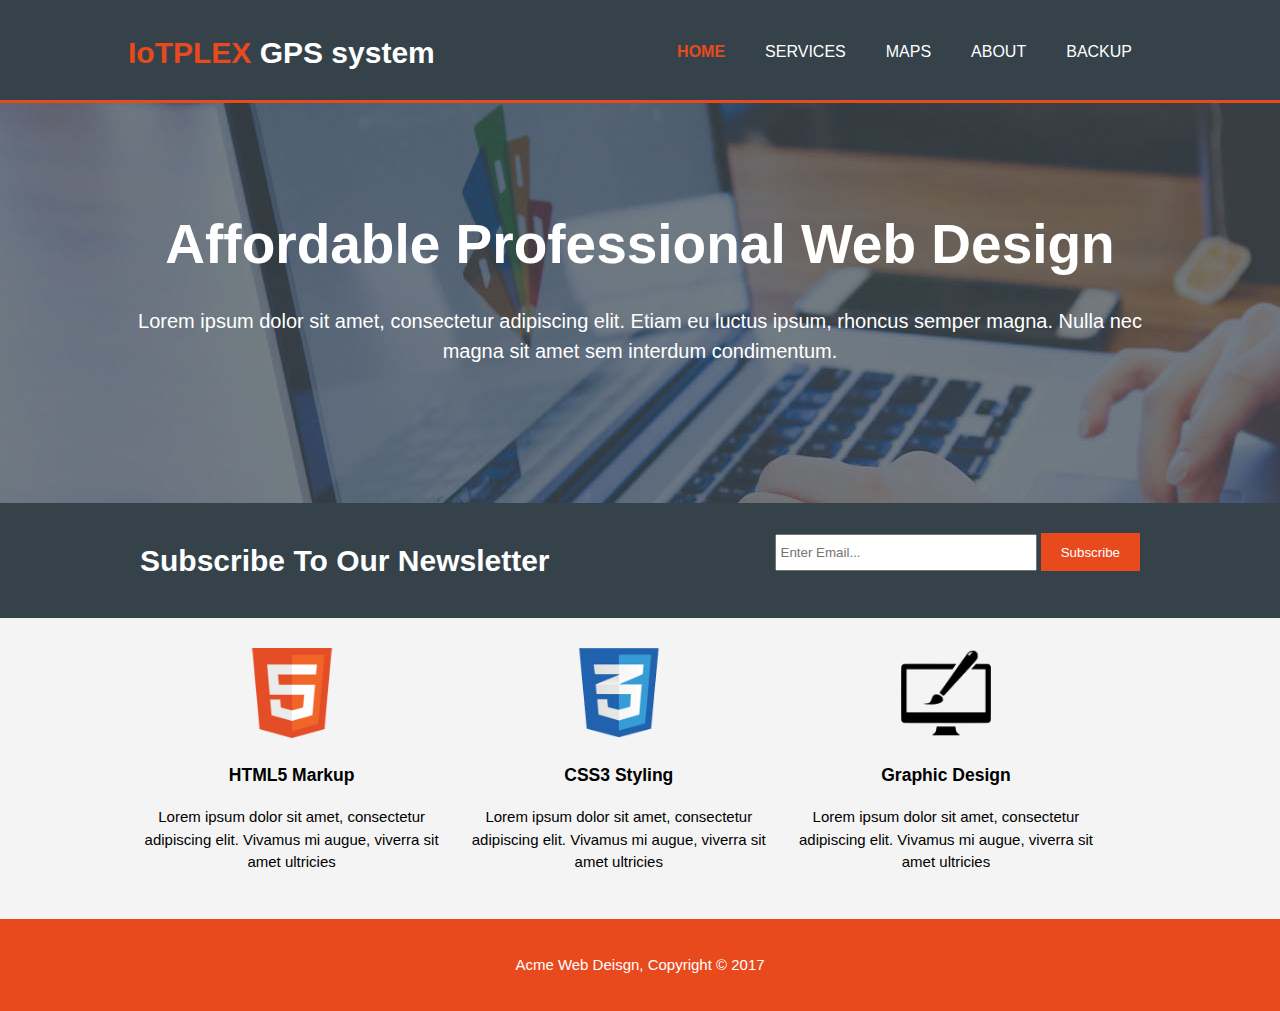
<file: index.html>
<!DOCTYPE html>
<html>
  <head>
    <meta charset="utf-8">
    <meta name="viewport" content="width=device-width">
    <meta name="description" content="Affordable and professional web design">
	  <meta name="keywords" content="web design, affordable web design, professional web design">
  	<meta name="author" content="Brad Traversy">
    <title>IOT Plex | Welcome</title>
    <link rel="stylesheet" href="./css/style.css">
  </head>
  <body>
    <header>
      <div class="container">
        <div id="branding">
          <h1><span class="highlight">IoTPLEX</span> GPS system</h1>
        </div>
        <nav>
          <ul>
            <li class="current"><a href="index.html">Home</a></li>
            <li><a href="services.html">Services</a></li>
            <li><a href="maps.html">Maps</a></li>
            <li><a href="about.html">About</a></li>
            <li><a href="flower.html">Backup</a></li>
          </ul>
        </nav>
      </div>
    </header>

    <section id="showcase">
      <div class="container">
        <h1>Affordable Professional Web Design</h1>
        <p>Lorem ipsum dolor sit amet, consectetur adipiscing elit. Etiam eu luctus ipsum, rhoncus semper magna. Nulla nec magna sit amet sem interdum condimentum.</p>
      </div>
    </section>

    <section id="newsletter">
      <div class="container">
        <h1>Subscribe To Our Newsletter</h1>
        <form>
          <input type="email" placeholder="Enter Email...">
          <button type="submit" class="button_1">Subscribe</button>
        </form>
      </div>
    </section>

    <section id="boxes">
      <div class="container">
        <div class="box">
          <img src="./img/logo_html.png">
          <h3>HTML5 Markup</h3>
          <p>Lorem ipsum dolor sit amet, consectetur adipiscing elit. Vivamus mi augue, viverra sit amet ultricies</p>
        </div>
        <div class="box">
          <img src="./img/logo_css.png">
          <h3>CSS3 Styling</h3>
          <p>Lorem ipsum dolor sit amet, consectetur adipiscing elit. Vivamus mi augue, viverra sit amet ultricies</p>
        </div>
        <div class="box">
          <img src="./img/logo_brush.png">
          <h3>Graphic Design</h3>
          <p>Lorem ipsum dolor sit amet, consectetur adipiscing elit. Vivamus mi augue, viverra sit amet ultricies</p>
        </div>
      </div>
    </section>

    <footer>
      <p>Acme Web Deisgn, Copyright &copy; 2017</p>
    </footer>
  </body>
</html>
</file>
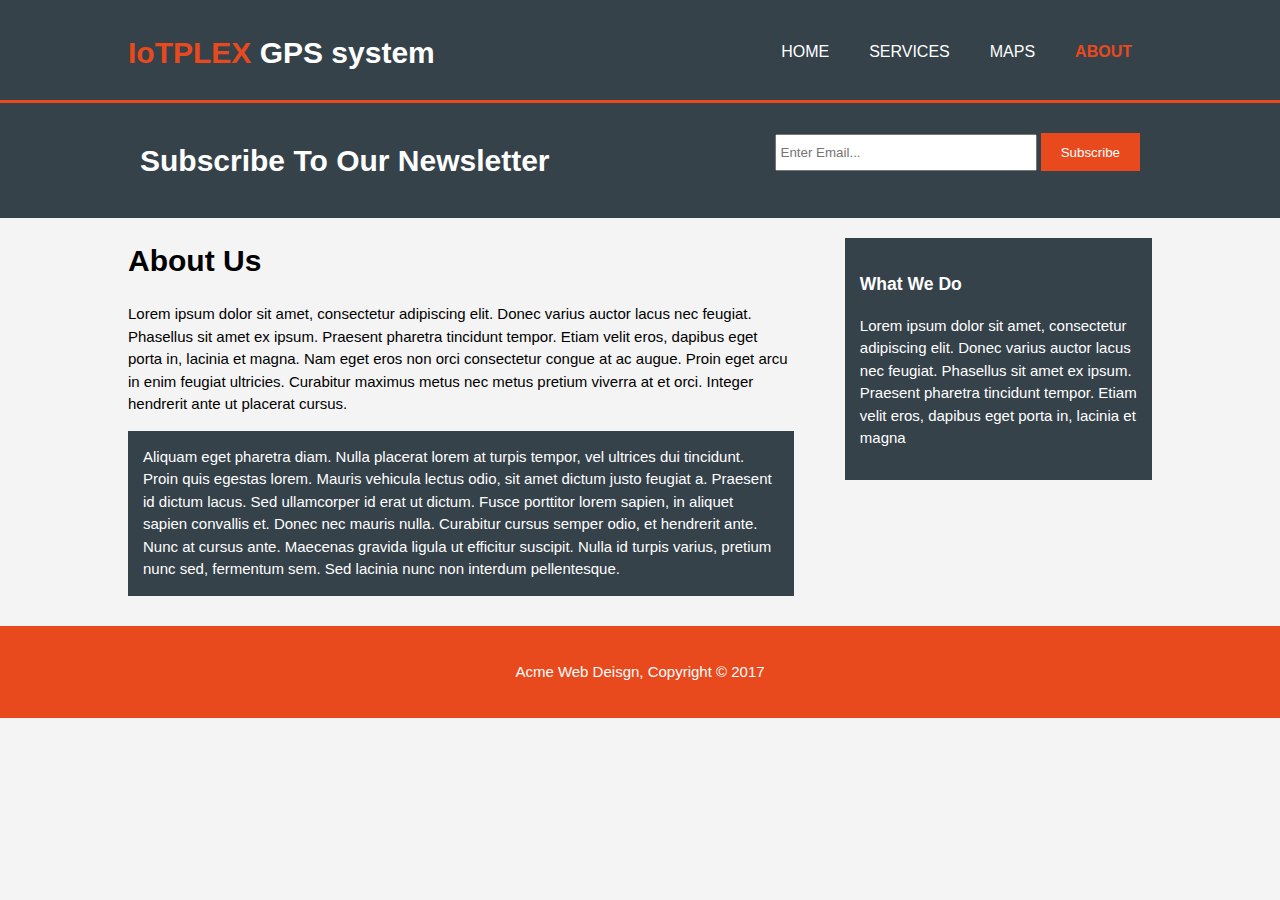
<file: about.html>
<!DOCTYPE html>
<html>
  <head>
    <meta charset="utf-8">
    <meta name="viewport" content="width=device-width">
    <meta name="description" content="Affordable and professional web design">
	  <meta name="keywords" content="web design, affordable web design, professional web design">
  	<meta name="author" content="Brad Traversy">
    <title>IOT Plex | About</title>
    <link rel="stylesheet" href="./css/style.css">
  </head>
  <body>
    <header>
      <div class="container">
        <div id="branding">
          <h1><span class="highlight">IoTPLEX</span> GPS system</h1>
        </div>
        <nav>
          <ul>
            <li><a href="index.html">Home</a></li>
            <li><a href="services.html">Services</a></li>
            <li><a href="maps.html">Maps</a></li>
            <li class="current"><a href="about.html">About</a></li>
          </ul>
        </nav>
      </div>
    </header>

    <section id="newsletter">
      <div class="container">
        <h1>Subscribe To Our Newsletter</h1>
        <form>
          <input type="email" placeholder="Enter Email...">
          <button type="submit" class="button_1">Subscribe</button>
        </form>
      </div>
    </section>

    <section id="main">
      <div class="container">
        <article id="main-col">
          <h1 class="page-title">About Us</h1>
          <p>
            Lorem ipsum dolor sit amet, consectetur adipiscing elit. Donec varius auctor lacus nec feugiat. Phasellus sit amet ex ipsum. Praesent pharetra tincidunt tempor. Etiam velit eros, dapibus eget porta in, lacinia et magna. Nam eget eros non orci consectetur congue at ac augue. Proin eget arcu in enim feugiat ultricies. Curabitur maximus metus nec metus pretium viverra at et orci. Integer hendrerit ante ut placerat cursus.
          </p>
          <p class="dark">
Aliquam eget pharetra diam. Nulla placerat lorem at turpis tempor, vel ultrices dui tincidunt. Proin quis egestas lorem. Mauris vehicula lectus odio, sit amet dictum justo feugiat a. Praesent id dictum lacus. Sed ullamcorper id erat ut dictum. Fusce porttitor lorem sapien, in aliquet sapien convallis et. Donec nec mauris nulla. Curabitur cursus semper odio, et hendrerit ante. Nunc at cursus ante. Maecenas gravida ligula ut efficitur suscipit. Nulla id turpis varius, pretium nunc sed, fermentum sem. Sed lacinia nunc non interdum pellentesque.
          </p>
        </article>

        <aside id="sidebar">
          <div class="dark">
            <h3>What We Do</h3>
            <p>Lorem ipsum dolor sit amet, consectetur adipiscing elit. Donec varius auctor lacus nec feugiat. Phasellus sit amet ex ipsum. Praesent pharetra tincidunt tempor. Etiam velit eros, dapibus eget porta in, lacinia et magna</p>
          </div>
        </aside>
      </div>
    </section>

    <footer>
      <p>Acme Web Deisgn, Copyright &copy; 2017</p>
    </footer>
  </body>
</html>
</file>
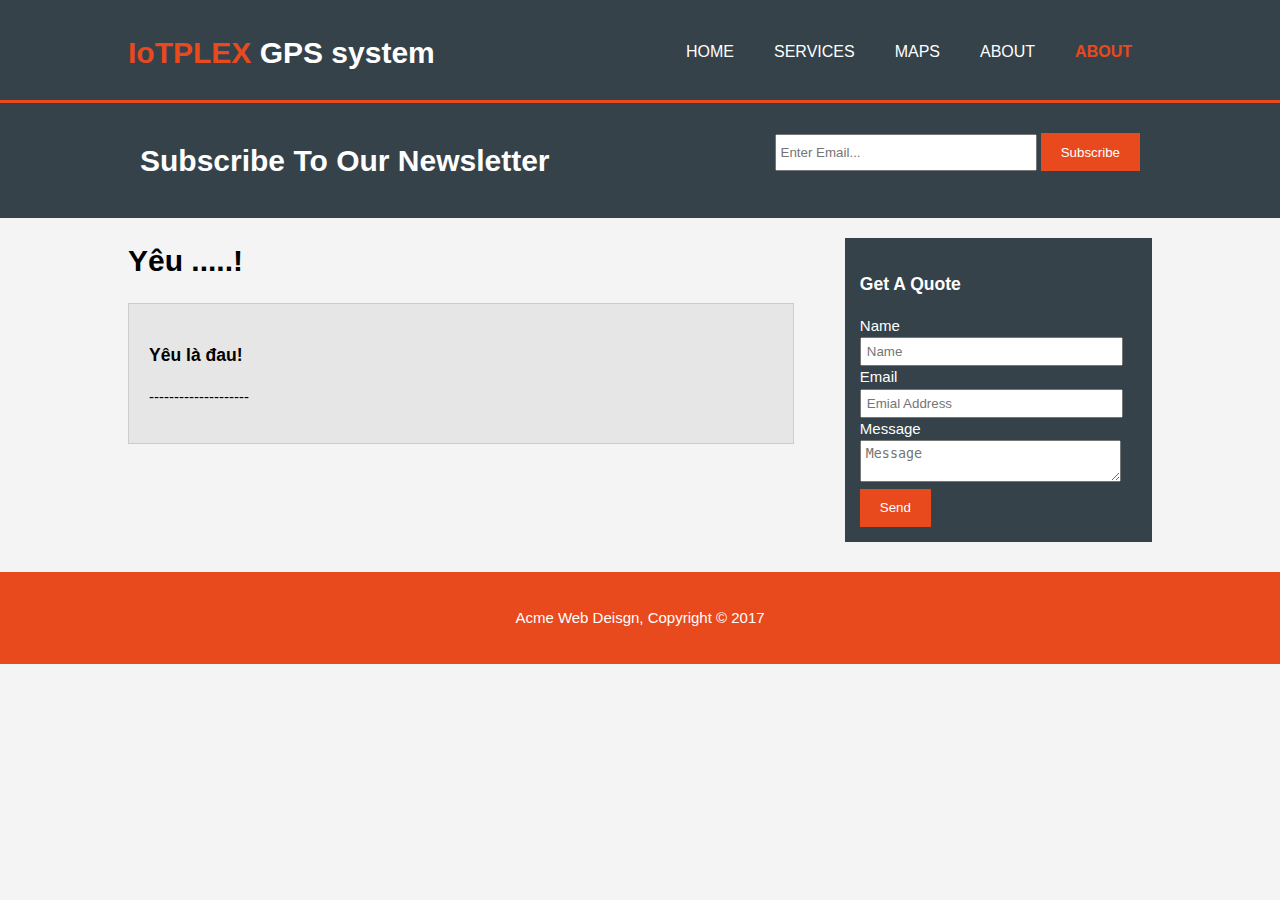
<file: flower.html>
<!DOCTYPE html>
<html>
  <head>
    <meta charset="utf-8">
    <meta name="viewport" content="width=device-width">
    <meta name="description" content="Affordable and professional web design">
	  <meta name="keywords" content="web design, affordable web design, professional web design">
  	<meta name="author" content="Brad Traversy">
    <title>IOT Plex | Services</title>
    <link rel="stylesheet" href="./css/style.css">
  </head>
  <body>
    <header>
      <div class="container">
        <div id="branding">
          <h1><span class="highlight">IoTPLEX</span> GPS system</h1>
        </div>
        <nav>
          <ul>
            <li><a href="index.html">Home</a></li>
            <li><a href="services.html">Services</a></li>
            <li><a href="maps.html">Maps</a></li>
            <li><a href="about.html">About</a></li>
            <li class="current"><a href="flower.html"> About </a></li>
          </ul>
        </nav>
      </div>
    </header>

    <section id="newsletter">
      <div class="container">
        <h1>Subscribe To Our Newsletter</h1>
        <form>
          <input type="email" placeholder="Enter Email...">
          <button type="submit" class="button_1">Subscribe</button>
        </form>
      </div>
    </section>

    <section id="main">
      <div class="container">
        <article id="main-col">
          <h1 class="page-title">Yêu .....!</h1>
          <ul id="services">
            <li>
              <h3>Yêu là đau!</h3>
              <p> -------------------- </p>
	<!--
              <div class="row">
                <div class="column">
                  <img src="./img/da1.png" style="width:40%">
                </div>
                <div class="column">
                  <img src="./img/da2.png" style="width:40%">
                </div>
                <div class="column">
                  <img src="./img/da3.png" style="width:40%">
                </div>
              </div>
              <h3>Hoa 유아잉 có ý nghĩa gì?</h3>
              <p>Nhiều người đã kinh ngạc trước bông hoa 유아잉 nhỏ bé mà không biết ý nghĩa sâu xa hơn đằng sau nó. Những chấm trắng sáng tượng trưng

              Tình yêu vĩnh cửu và bất diệt, bao gồm cả gia đình và lãng mạn trái phiếu

              Tinh khiết và tự do khỏi những ảnh hưởng bên ngoài hoặc tham nhũng

              Sức mạnh của Đức Thánh Linh trong đức tin Kitô giáo</p>
              <div class="row">
                <div class="column">
                  <img src="./img/y-ngia-hoa-baby2.png" alt="y-ngia-hoa-baby2" style="width:50%">
                </div>
                <div class="column">
                  <img src="./img/y-ngia-hoa-baby1.png" alt="y-ngia-hoa-baby2" style="width:50%">
                </div>
              </div>

              <p>

                Vô tội

                Trẻ sơ sinh của cả hai phái

                Kết nối lại với tình yêu bị mất hoặc bị ngắt kết nối thành viên gia đình

                Tự kỷ luật và khả năng tập trung vào tình yêu.

                Ý nghĩa nguyên thủy của hoa baby

                Hoa baby là loại hoa màu trắng tươi sáng nhất, cũng có những loại màu vàng và nhạt màu. Tên gọi này có nguồn gốc từ thực tế là tất cả hoa trong gia đình này phát triển mạnh trên đất có thạch cao, một khoáng chất làm cho đất quá dày và nặng cho nhiều loại cây khác.

              </p>

              <h3>Biểu tượng của hoa baby</h3>
              <p>Hầu hết mọi người biết hoa 유아잉 là biểu tượng biểu tượng của tình yêu lâu dài bởi vì nó thường được sử dụng để làm tròn ra hoa bó và trung tâm. Những bông hoa nhỏ màu trắng tượng trưng cho sự tinh khiết của cảm xúc mà hai người nên có cho nhau trong một buổi lễ cưới. Ngoài ý nghĩa hôn nhân, hơi thở của đứa bé cũng gắn liền với những đứa trẻ một cách rõ ràng. Đó là truyền thống để cung cấp cho các bà mẹ mới sắp xếp hoa có ít nhất một hoặc hai cây gậy của cây này.Kỷ luật và trung thành là một ý nghĩa hiện đại cho hoa cổ điển này.</p>
              <img src="./img/hoa2.png" alt="hoa2" style="width:100%">
              <h3>Ý nghĩa màu hoa baby</h3>
              <p>Màu trắng là màu được bán rộng rãi nhất trong các cửa hàng hoa, nhưng các giống hoang dã của Gypsophila cho thấy sự đa dạng hơn về màu sắc. Nếu bạn tìm thấy hoa baby hơi hồng tự nhiên hoặc màu kem, sử dụng nó để kỷ niệm sự ra đời của trẻ sơ sinh hoặc gửi một thông điệp tinh tế đến tình cảm. Loại hoa màu vàng mang lại ý nghĩa màu sắc của ánh sáng và sự vui vẻ cho thiết kế đám cưới hoặc bình hoa. Bạn có thể tìm thấy bông hoa này trong một loạt các màu nhân tạo nếu bạn ghé thăm một nhà cung cấp mà tints các nhà máy với phun màu lỏng.

              Hoa này tượng trưng cho rất nhiều điều nhưng nó cũng hữu ích theo những cách khác. Nghiên cứu mới cho thấy rằng nó có chứa các hợp chất có thể làm tăng sức mạnh của thuốc chống ung thư máu, trong khi các chuyên gia thảo dược hiếm khi sử dụng nó. Bạn có thể ăn gốc rễ sau khi nướng bánh một cách từ từ để giảm saponin làm cho nó quá cay để ăn, nhưng nó vẫn không mùi vị rất tốt.</p>
              <img src="./img/hoa3.png" alt="hoa3" style="width:100%">
              <h3>Những dịp đặc biệt dành cho hoa baby</h3>
              <p>Sắp xếp đám cưới

                Quà tặng cho trẻ em

                Bó hoa cho trẻ em và các cá nhân vô tội.

                Thông điệp của hoa baby là …

                Thông điệp của hoa baby gắn liền với những người thân yêu của bạn và cho họ thấy sự cống hiến của bạn. Hãy tận tâm với nguyên nhân của bạn và nhớ sức mạnh của sự vô tội.</p>
-->
            </li>
          </ul>
        </article>

        <aside id="sidebar">
          <div class="dark">
            <h3>Get A Quote</h3>
            <form class="quote">
  						<div>
  							<label>Name</label><br>
  							<input type="text" placeholder="Name">
  						</div>
  						<div>
  							<label>Email</label><br>
  							<input type="email" placeholder="Emial Address">
  						</div>
  						<div>
  							<label>Message</label><br>
  							<textarea placeholder="Message"></textarea>
  						</div>
  						<button class="button_1" type="submit">Send</button>
					</form>
          </div>
        </aside>
      </div>
    </section>

    <footer>
      <p>Acme Web Deisgn, Copyright &copy; 2017</p>
    </footer>
  </body>
</html>
</file>
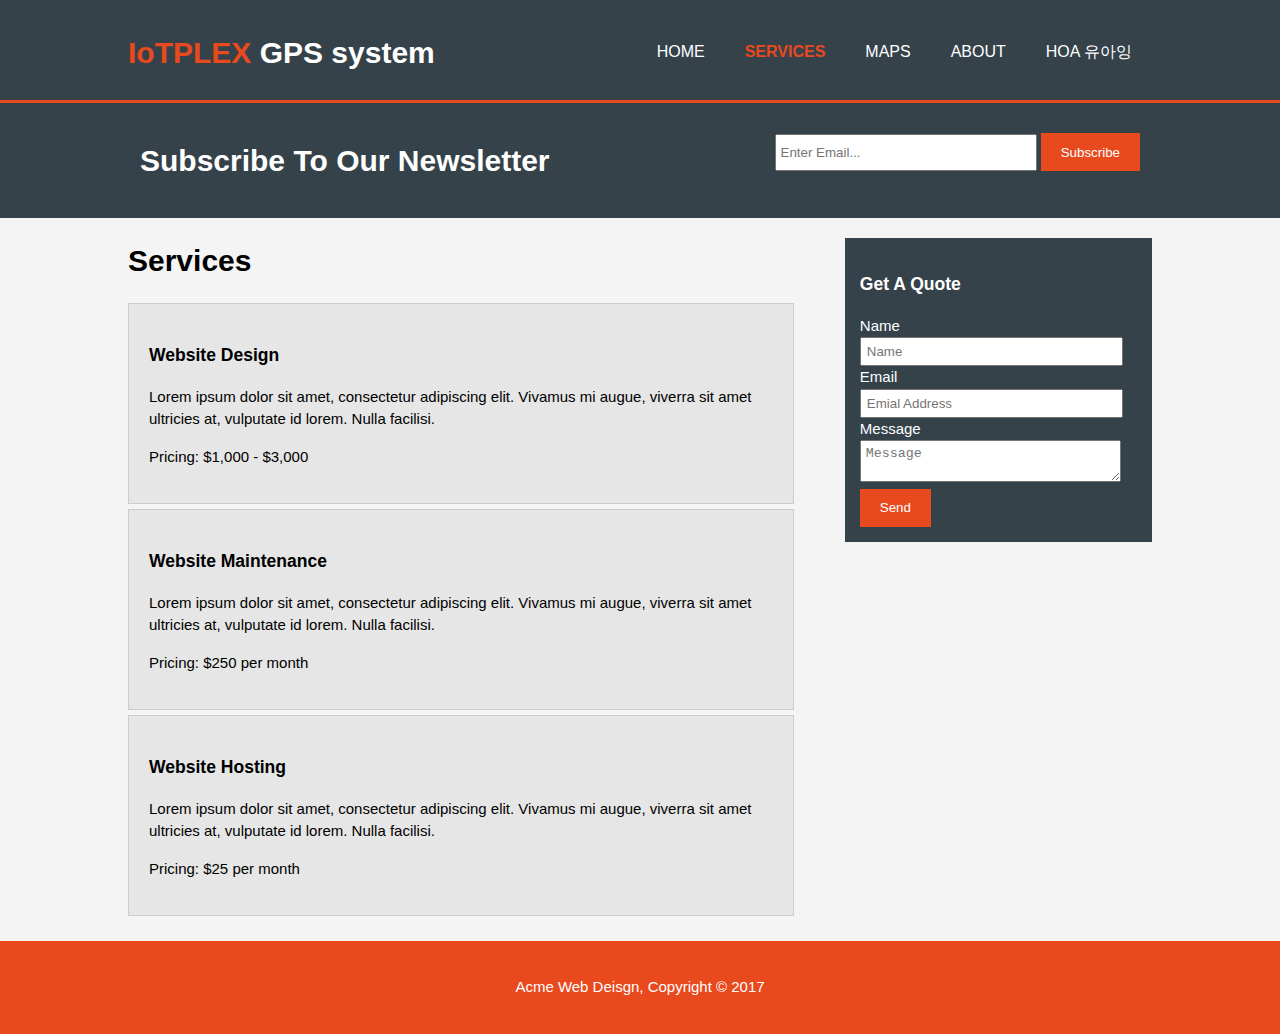
<file: services.html>
<!DOCTYPE html>
<html>
  <head>
    <meta charset="utf-8">
    <meta name="viewport" content="width=device-width">
    <meta name="description" content="Affordable and professional web design">
	  <meta name="keywords" content="web design, affordable web design, professional web design">
  	<meta name="author" content="Brad Traversy">
    <title>IOT Plex | Services</title>
    <link rel="stylesheet" href="./css/style.css">
  </head>
  <body>
    <header>
      <div class="container">
        <div id="branding">
          <h1><span class="highlight">IoTPLEX</span> GPS system</h1>
        </div>
        <nav>
          <ul>
            <li><a href="index.html">Home</a></li>
            <li class="current"><a href="services.html">Services</a></li>
            <li><a href="maps.html">Maps</a></li>
            <li><a href="about.html">About</a></li>
            <li><a href="flower.html">Hoa 유아잉</a></li>
          </ul>
        </nav>
      </div>
    </header>

    <section id="newsletter">
      <div class="container">
        <h1>Subscribe To Our Newsletter</h1>
        <form>
          <input type="email" placeholder="Enter Email...">
          <button type="submit" class="button_1">Subscribe</button>
        </form>
      </div>
    </section>

    <section id="main">
      <div class="container">
        <article id="main-col">
          <h1 class="page-title">Services</h1>
          <ul id="services">
            <li>
              <h3>Website Design</h3>
              <p>Lorem ipsum dolor sit amet, consectetur adipiscing elit. Vivamus mi augue, viverra sit amet ultricies at, vulputate id lorem. Nulla facilisi.</p>
						  <p>Pricing: $1,000 - $3,000</p>
            </li>
            <li>
              <h3>Website Maintenance</h3>
              <p>Lorem ipsum dolor sit amet, consectetur adipiscing elit. Vivamus mi augue, viverra sit amet ultricies at, vulputate id lorem. Nulla facilisi.</p>
						  <p>Pricing: $250 per month</p>
            </li>
            <li>
              <h3>Website Hosting</h3>
              <p>Lorem ipsum dolor sit amet, consectetur adipiscing elit. Vivamus mi augue, viverra sit amet ultricies at, vulputate id lorem. Nulla facilisi.</p>
						  <p>Pricing: $25 per month</p>
            </li>
          </ul>
        </article>

        <aside id="sidebar">
          <div class="dark">
            <h3>Get A Quote</h3>
            <form class="quote">
  						<div>
  							<label>Name</label><br>
  							<input type="text" placeholder="Name">
  						</div>
  						<div>
  							<label>Email</label><br>
  							<input type="email" placeholder="Emial Address">
  						</div>
  						<div>
  							<label>Message</label><br>
  							<textarea placeholder="Message"></textarea>
  						</div>
  						<button class="button_1" type="submit">Send</button>
					</form>
          </div>
        </aside>
      </div>
    </section>

    <footer>
      <p>Acme Web Deisgn, Copyright &copy; 2017</p>
    </footer>
  </body>
</html>
</file>
<file: css/style.css>
body{
  font: 15px/1.5 Arial, Helvetica,sans-serif;
  padding:0;
  margin:0;
  background-color:#f4f4f4;
}

/* Global */
.container{
  width:80%;
  margin:auto;
  overflow:hidden;
}

ul{
  margin:0;
  padding:0;
}

.button_1{
  height:38px;
  background:#e8491d;
  border:0;
  padding-left: 20px;
  padding-right:20px;
  color:#ffffff;
}

.dark{
  padding:15px;
  background:#35424a;
  color:#ffffff;
  margin-top:10px;
  margin-bottom:10px;
}

/* Header **/
header{
  background:#35424a;
  color:#ffffff;
  padding-top:30px;
  min-height:70px;
  border-bottom:#e8491d 3px solid;
}

header a{
  color:#ffffff;
  text-decoration:none;
  text-transform: uppercase;
  font-size:16px;
}

header li{
  float:left;
  display:inline;
  padding: 0 20px 0 20px;
}

header #branding{
  float:left;
}

header #branding h1{
  margin:0;
}

header nav{
  float:right;
  margin-top:10px;
}

header .highlight, header .current a{
  color:#e8491d;
  font-weight:bold;
}

header a:hover{
  color:#cccccc;
  font-weight:bold;
}

/* Three image containers (use 25% for four, and 50% for two, etc) */
header .column {
  float: left;
  width: 33.33%;
  padding: 5px;
}

/* Clear floats after image containers */
header .row::after {
  content: "";
  clear: both;
  display: table;
}
/* Showcase */
#showcase{
  min-height:400px;
  background:url('../img/showcase.jpg') no-repeat 0 -400px;
  text-align:center;
  color:#ffffff;
}

#showcase h1{
  margin-top:100px;
  font-size:55px;
  margin-bottom:10px;
}

#showcase p{
  font-size:20px;
}

/* Newsletter */
#newsletter{
  padding:15px;
  color:#ffffff;
  background:#35424a
}

#newsletter h1{
  float:left;
}

#newsletter form {
  float:right;
  margin-top:15px;
}

#newsletter input[type="email"]{
  padding:4px;
  height:25px;
  width:250px;
}

/* Boxes */
#boxes{
  margin-top:20px;
}

#boxes .box{
  float:left;
  text-align: center;
  width:30%;
  padding:10px;
}

#boxes .box img{
  width:90px;
}

/* Sidebar */
aside#sidebar{
  float:right;
  width:30%;
  margin-top:10px;
}

aside#sidebar .quote input, aside#sidebar .quote textarea{
  width:90%;
  padding:5px;
}

/* Main-col */
article#main-col{
  float:left;
  width:65%;
}

/* Services */
ul#services li{
  list-style: none;
  padding:20px;
  border: #cccccc solid 1px;
  margin-bottom:5px;
  background:#e6e6e6;
}

footer{
  padding:20px;
  margin-top:20px;
  color:#ffffff;
  background-color:#e8491d;
  text-align: center;
}

/* Media Queries */
@media(max-width: 768px){
  header #branding,
  header nav,
  header nav li,
  #newsletter h1,
  #newsletter form,
  #boxes .box,
  article#main-col,
  aside#sidebar{
    float:none;
    text-align:center;
    width:100%;
  }

  header{
    padding-bottom:20px;
  }

  #showcase h1{
    margin-top:40px;
  }

  #newsletter button, .quote button{
    display:block;
    width:100%;
  }

  #newsletter form input[type="email"], .quote input, .quote textarea{
    width:100%;
    margin-bottom:5px;
  }
}
</file>
